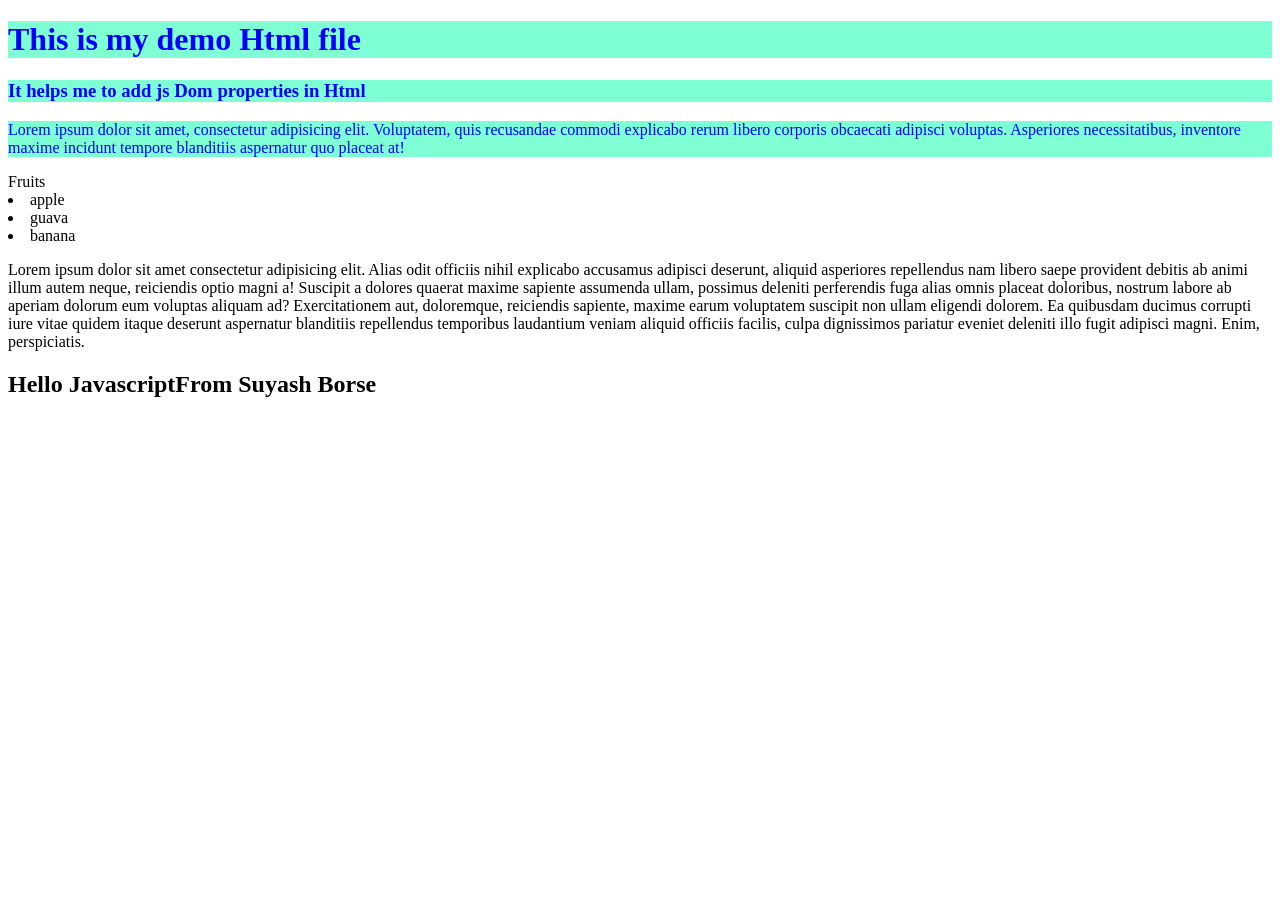
<file: 06. DOM-1/index.html>
<!DOCTYPE html>
<html lang="en">
<head>
    <meta charset="UTF-8">
    <meta name="viewport" content="width=device-width, initial-scale=1.0">
    <title>Document</title>
    <link rel="stylesheet" href="style.css">
</head>
<body>
    <h1 class="colour1" >This is my demo Html file</h1>
    
    <h3 class="colour1">It helps me to add js Dom properties in Html</h3>

    <p class="colour1">Lorem ipsum dolor sit amet, consectetur adipisicing elit. Voluptatem, quis recusandae commodi explicabo rerum libero corporis obcaecati adipisci voluptas. Asperiores necessitatibus, inventore maxime incidunt tempore blanditiis aspernatur quo placeat at!</p>
    
    <div class="div">Fruits 
        <li>apple</li>
        <li>guava</li>
        <li>banana</li>
    </div>

    <p>Lorem ipsum dolor sit amet consectetur adipisicing elit. Alias odit officiis nihil explicabo accusamus adipisci deserunt, aliquid asperiores repellendus nam libero saepe provident debitis ab animi illum autem neque, reiciendis optio magni a! Suscipit a dolores quaerat maxime sapiente assumenda ullam, possimus deleniti perferendis fuga alias omnis placeat doloribus, nostrum labore ab aperiam dolorum eum voluptas aliquam ad? Exercitationem aut, doloremque, reiciendis sapiente, maxime earum voluptatem suscipit non ullam eligendi dolorem. Ea quibusdam ducimus corrupti iure vitae quidem itaque deserunt aspernatur blanditiis repellendus temporibus laudantium veniam aliquid officiis facilis, culpa dignissimos pariatur eveniet deleniti illo fugit adipisci magni. Enim, perspiciatis.
    </p>


    <h2 class="class1"> Hello Javascript</h2>
   <script src="Q1.js"></script>
</body>
</html>
</file>
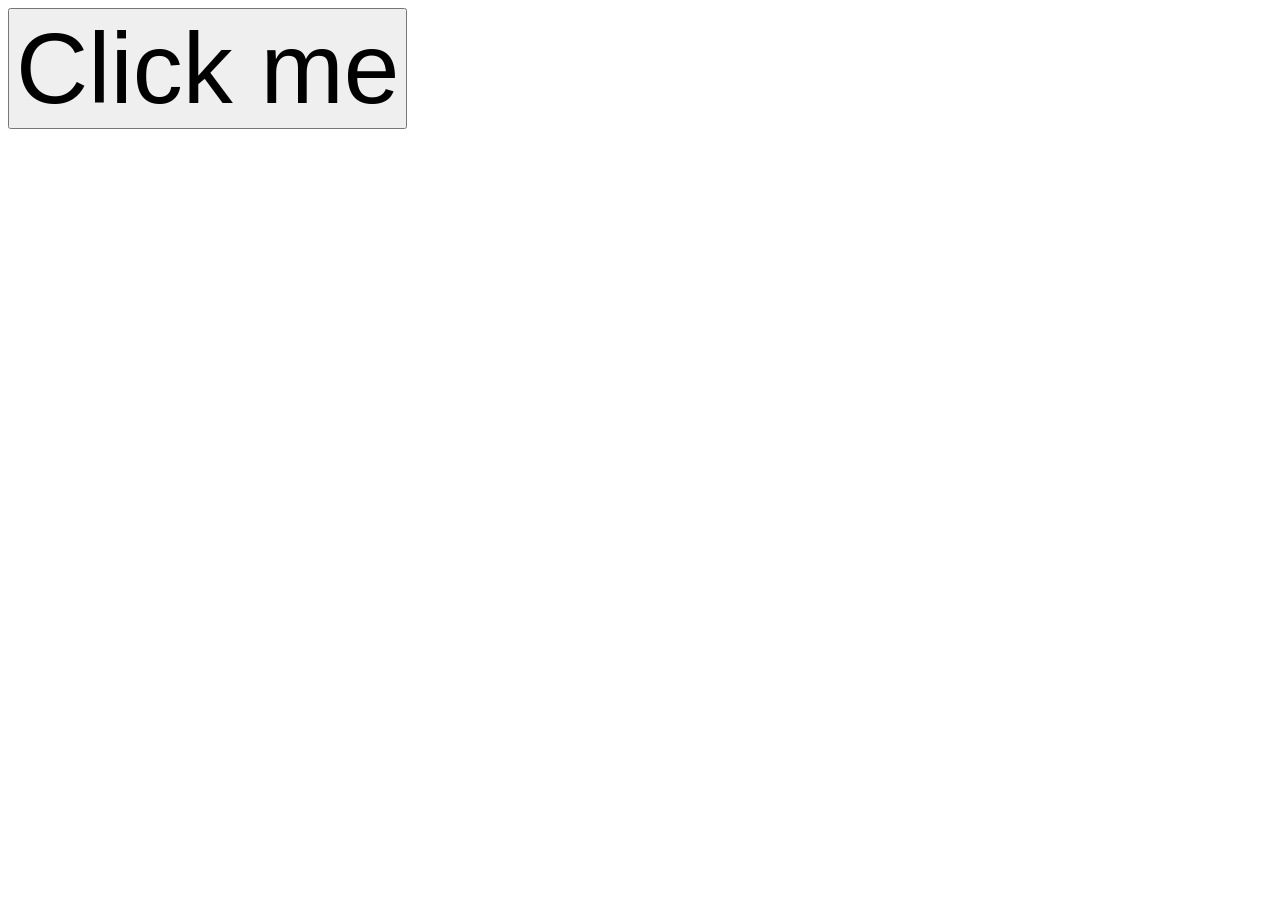
<file: 07. DOM-2/Index.html>
<!DOCTYPE html>
<html lang="en">
<head>
    <meta charset="UTF-8">
    <meta name="viewport" content="width=device-width, initial-scale=1.0">
    <title>Document</title>
<link rel="stylesheet" href="style.css">
</head>
<body>
    <div id="line">This is a div
        <ul>List
            <li>Item1</li>
            <li>Item2</li>
            <li>Item3</li>
        </ul>
    </div>

    <script src="domMani.js"></script>
    <script src="domMan2.js"></script>
</body>
</html>
</file>
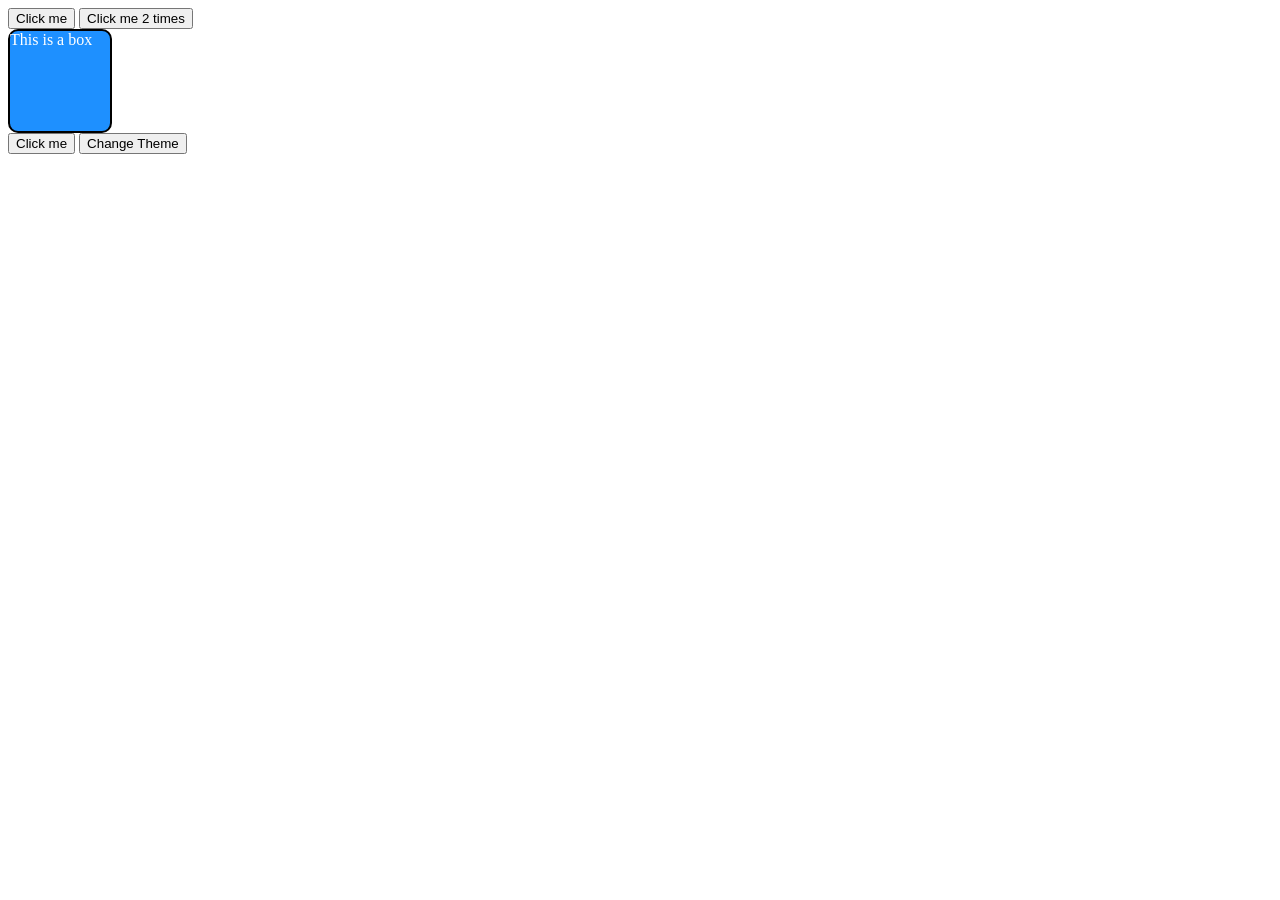
<file: 08. Events/index.html>
<!DOCTYPE html>
<html lang="en">
<head>
    <meta charset="UTF-8">
    <meta name="viewport" content="width=device-width, initial-scale=1.0">
    <title>Document</title>
    <link rel="stylesheet" href="style.css">
</head>
<body>
    <button onclick="console.log('Button was clicked');">Click me</button>
    <button ondblclick="console.log('Button was clicked 2X');">Click me 2 times</button>
    <br>
    <div onmouseover="console.log('Youre inside div')">This is a box</div>

    <button id="Btn1">Click me</button>


    <button id="mode">Change Theme</button>

    <script src="script.js"></script>
    <script src="eventListener.js"></script>
    <script src="pracQue.js"></script>
</body>
</html>
</file>
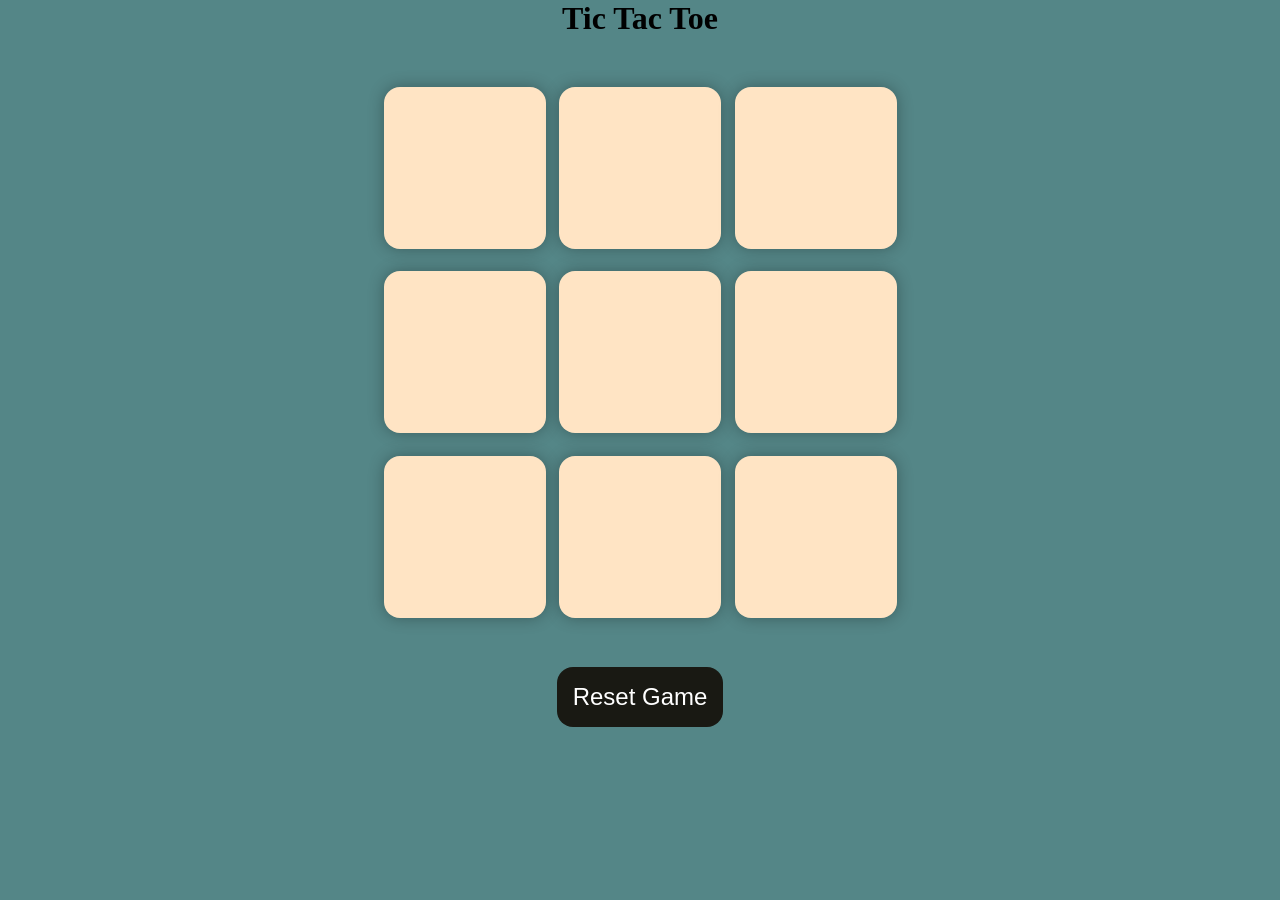
<file: 09. Tic Tac Toe Game/index.html>
<!DOCTYPE html>
<html lang="en">

<head>
    <meta charset="UTF-8">
    <meta name="viewport" content="width=device-width, initial-scale=1.0">
    <title>Tic Tac Toe Game</title>
    <link rel="stylesheet" href="style.css">
</head>

<body>
    <div class="msg-container hide">
        <p id="msg">Winner</p>
         <button id="new-btn">New Game</button>
    </div>
    <main>
        <H1>Tic Tac Toe</H1>
        <div class="container">
            <div class="game">
                <button class="box"></button>
                <button class="box"></button>
                <button class="box"></button>
                <button class="box"></button>
                <button class="box"></button>
                <button class="box"></button>
                <button class="box"></button>
                <button class="box"></button>
                <button class="box"></button>
            </div>
        </div>
        <button id="reset">Reset Game</button>
    </main>

    <script src="app.js"></script>
</body>
</html>
</file>
<file: 06. DOM-1/style.css>
.colour1{
    color: blue;
    background-color: aquamarine;
}
</file>
<file: 07. DOM-2/style.css>
#line {
    height: 10px;
    color: rebeccapurple;
    background-color: aqua;
}

 #line1 {
    height: 100px;
    color: rebeccapurple;
    background-color: aqua;
}
</file>
<file: 08. Events/style.css>
div{
    height: 100px;
    width: 100px;
    background-color: dodgerblue;
    color: white;
    border-radius: 10px;
    border: 2px solid black;
}
</file>
<file: 09. Tic Tac Toe Game/style.css>
*{
    margin: 0;
    padding: 0;
}

body{
    background-color: #548687;
    text-align: center;
}

.container{
    height: 70vh;
     display: flex;
   justify-content: center;
   align-items: center; 
}

.game{
   height: 60vmin;
   width: 60vmin;
   display: flex;
   flex-wrap: wrap;
   justify-content: center;
   align-items: center;
   gap: 1.5vmin;
}

.box{
    height: 18vmin;
    width : 18vmin;
    border-radius: 1rem;
    border: none;
    box-shadow: 0 0 1rem rgba(0,0,0,0.3);
    font-size: 8vmin;
    color: #b0413e;
    background-color: bisque;
}

#reset{
    padding: 1rem;
    font-size: 1.5rem;
    background-color: #191913;
    color: white;
    border-radius: 1rem;
    border: none;
}

#new-btn {
     padding: 1rem;
    font-size: 1.5rem;
    background-color: #191913;
    color: white;
    border-radius: 1rem;
    border: none;
}

#msg{
    color: bisque;
    font-size: 5vmin;
}

.msg-container{
    height: 100vmin;
    display: flex;
    justify-content: center;
    align-items: center;
    flex-direction: column;
    gap: 4rem;
}

.hide{
    display: none;
}
</file>
